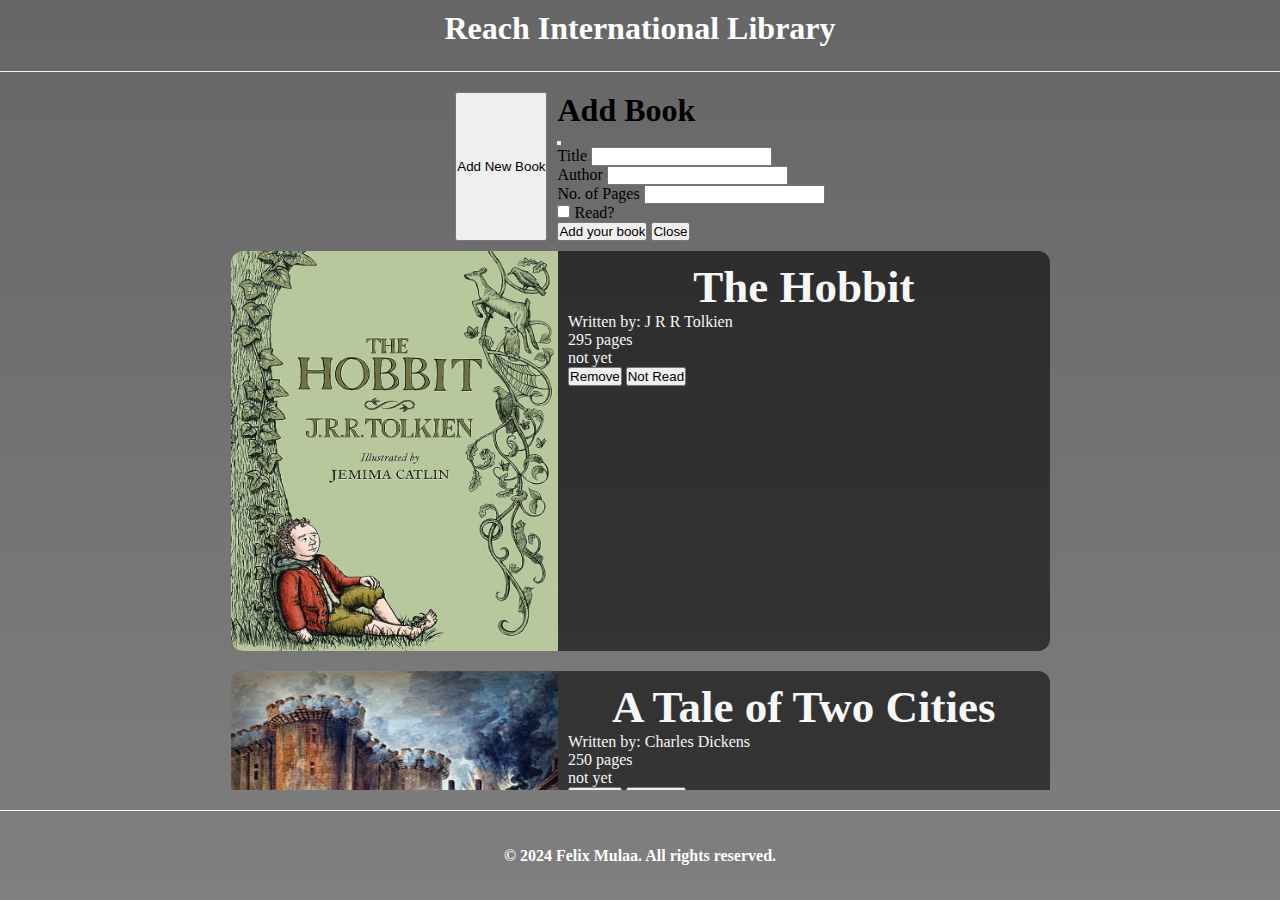
<file: index.html>
<!DOCTYPE html>
<html lang="en">
  <head>
    <meta charset="UTF-8" />
    <meta name="viewport" content="width=device-width, initial-scale=1.0" />
    <title>Odin Library Project</title>

    <link
      href="https://cdn.jsdelivr.net/npm/bootstrap@5.3.2/dist/css/bootstrap.min.css"
      rel="stylesheet"
      integrity="sha384-T3c6CoIi6uLrA9TneNEoa7RxnatzjcDSCmG1MXxSR1GAsXEV/Dwwykc2MPK8M2HN"
      crossorigin="anonymous"
    />
    <link rel="stylesheet" href="styles.css" />
  </head>
  <body>
    <div class="main">
      <header>
        <h1>Reach International Library</h1>
      </header>

      <main>
        <!-- My library content goes here -->
        <div class="top">
          <!-- Button trigger modal -->
          <button
            type="button"
            class="btn btn-success"
            data-bs-toggle="modal"
            data-bs-target="#exampleModal"
          >
            Add New Book
          </button>

          <!-- Modal -->
          <div
            class="modal fade text-light"
            id="exampleModal"
            tabindex="-1"
            aria-labelledby="exampleModalLabel"
            aria-hidden="true"
            data-bs-theme="dark"
          >
            <div class="modal-dialog modal-lg">
              <div class="modal-content bg-dark-subtle bg-opacity-25">
                <div class="modal-header">
                  <h1 class="modal-title fs-5" id="exampleModalLabel">
                    Add Book
                  </h1>
                  <button
                    type="button"
                    class="btn-close"
                    data-bs-dismiss="modal"
                    aria-label="Close"
                  ></button>
                </div>
                <div class="modal-body">
                  <form id="submit">
                    <div class="mb-3">
                      <label class="form-label" for="title">Title</label>
                      <input
                        class="form-control"
                        type="text"
                        id="title"
                        name="title"
                      />
                    </div>
                    <div class="mb-3">
                      <label class="form-label" for="author">Author</label>
                      <input
                        class="form-control"
                        type="text"
                        id="author"
                        name="author"
                      />
                    </div>
                    <div class="mb-3">
                      <label class="form-label" for="pages">No. of Pages</label>
                      <input
                        class="form-control"
                        type="text"
                        id="pages"
                        name="pages"
                      />
                    </div>
                    <div class="mb-3">
                      <input
                        class="form-check-input"
                        type="checkbox"
                        id="read"
                        name="read"
                      />
                      <label class="form-check-label" for="read">Read?</label>
                    </div>
                    <div class="modal-footer">
                      <input
                        class="btn btn-primary"
                        data-bs-dismiss="modal"
                        type="submit"
                        value="Add your book"
                      />
                      <button
                        type="button"
                        class="btn btn-secondary"
                        data-bs-dismiss="modal"
                      >
                        Close
                      </button>
                    </div>
                  </form>
                </div>
              </div>
            </div>
          </div>
        </div>
        <div id="book"></div>
      </main>

      <footer>
        <p>&copy; 2024 Felix Mulaa. All rights reserved.</p>
      </footer>
    </div>
    <script src="main.js"></script>
    <script
      src="https://cdn.jsdelivr.net/npm/bootstrap@5.3.2/dist/js/bootstrap.bundle.min.js"
      integrity="sha384-C6RzsynM9kWDrMNeT87bh95OGNyZPhcTNXj1NW7RuBCsyN/o0jlpcV8Qyq46cDfL"
      crossorigin="anonymous"
    ></script>
  </body>
</html>
</file>
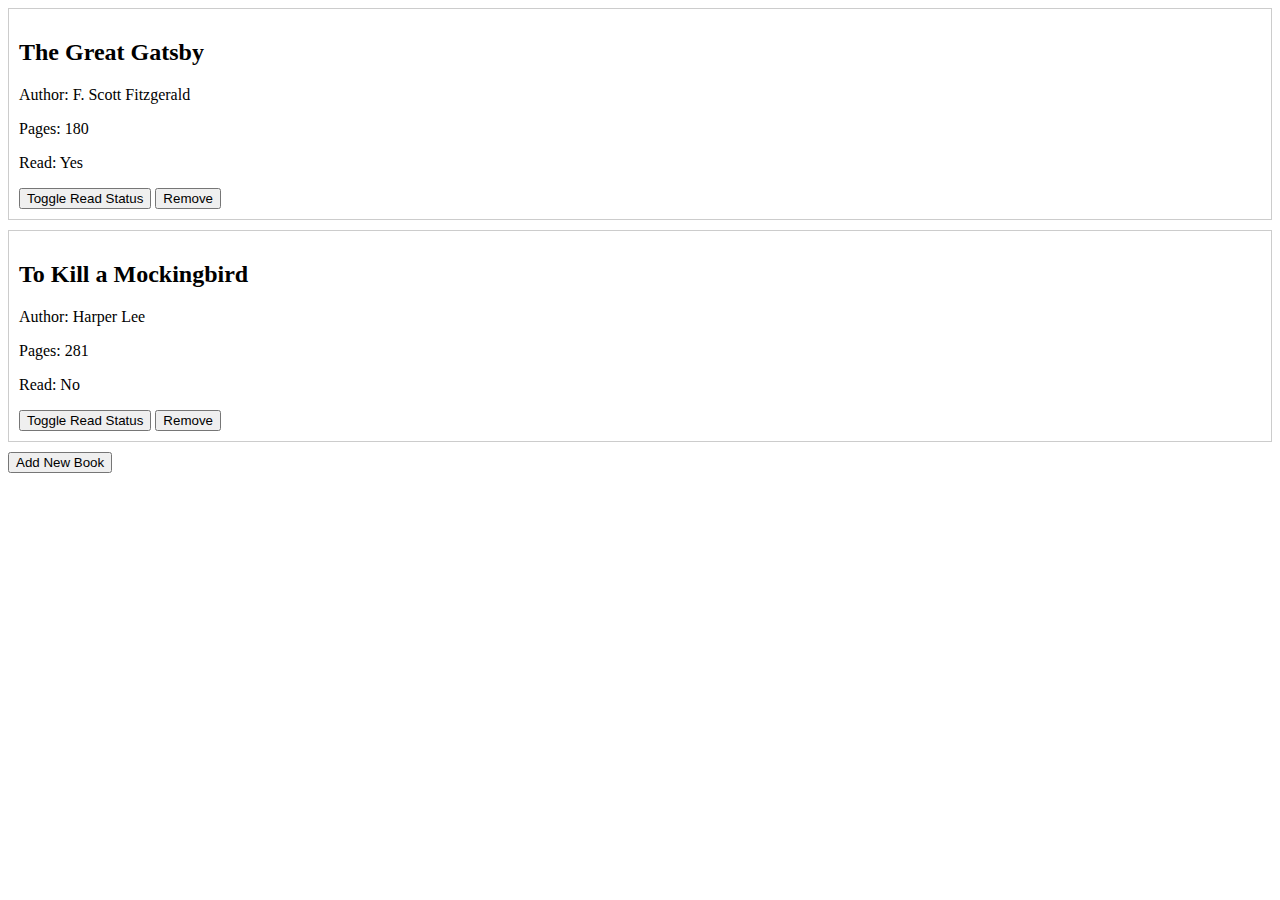
<file: test.html>
<!DOCTYPE html>
<html lang="en">
<head>
  <meta charset="UTF-8">
  <meta name="viewport" content="width=device-width, initial-scale=1.0">
  <title>Library App</title>
  <style>
    .book-card {
      border: 1px solid #ccc;
      padding: 10px;
      margin-bottom: 10px;
    }
  </style>
</head>
<body>

<div id="library"></div>
<button id="new-book-btn">Add New Book</button>

<script>
  let library = [];

  function Book(title, author, pages, read) {
    this.title = title;
    this.author = author;
    this.pages = pages;
    this.read = read;
  }

  Book.prototype.toggleReadStatus = function() {
    this.read = !this.read;
    renderLibrary();
  };

  function renderLibrary() {
    const libraryDiv = document.getElementById('library');
    libraryDiv.innerHTML = '';

    library.forEach((book, index) => {
      const bookCard = document.createElement('div');
      bookCard.classList.add('book-card');
      bookCard.innerHTML = `
        <h2>${book.title}</h2>
        <p>Author: ${book.author}</p>
        <p>Pages: ${book.pages}</p>
        <p>Read: ${book.read ? 'Yes' : 'No'}</p>
        <button onclick="toggleRead(${index})">Toggle Read Status</button>
        <button onclick="removeBook(${index})">Remove</button>
      `;
      libraryDiv.appendChild(bookCard);
    });
  }

  function addBookToLibrary(title, author, pages, read) {
    const newBook = new Book(title, author, pages, read);
    library.push(newBook);
    renderLibrary();
  }

  function removeBook(index) {
    library.splice(index, 1);
    renderLibrary();
  }

  function toggleRead(index) {
    library[index].toggleReadStatus();
  }

  document.getElementById('new-book-btn').addEventListener('click', () => {
    const title = prompt('Enter the title of the book:');
    const author = prompt('Enter the author of the book:');
    const pages = parseInt(prompt('Enter the number of pages:'));
    const read = confirm('Have you read this book?');

    addBookToLibrary(title, author, pages, read);
  });

  // Add some initial books
  addBookToLibrary('The Great Gatsby', 'F. Scott Fitzgerald', 180, true);
  addBookToLibrary('To Kill a Mockingbird', 'Harper Lee', 281, false);
</script>

</body>
</html>
</file>
<file: styles.css>
* {
  margin: 0;
  padding: 0;
  box-sizing: border-box;
}

::-webkit-scrollbar{
    width: 10px;
  }
  
  ::-webkit-scrollbar-track{
    background: transparent;
  }
  
  ::-webkit-scrollbar-thumb{
    background: #CACACA;
    transition: 0.3s ease;
    border-radius: 15px;
  }
  
  ::-webkit-scrollbar-thumb:hover{
    background: #FEFEFE;
  }

.main {
  width: 100%;
  height: 100vh;
  background: linear-gradient(to top, rgba(0, 0, 0, 0.5), rgba(0, 0, 0, 0.6)),
    url(https://source.unsplash.com/1366x768?libray);
  background-size: cover;
  background-position: center;
}

.main header {
  width: 100%;
  height: 8%;
  padding: 10px;
  border-bottom: 1px solid #f7f7f7;
  text-align: center;
}

.main header h1 {
  color: #fff;
  font-size: 2rem;
  font-weight: 700;
}

.main main {
  width: 100%;
  display: flex;
  flex-direction: column;
  height: 82%;
  padding: 20px 10px;
}

.top{
    width: 100%;
    display: flex;
    justify-content: center;
    gap: 10px;
    margin-bottom: 10px;
}

/* form {
  display: none;
} */
#book {
  width: 100%;
  display: flex;
  overflow: auto;
  flex-wrap: wrap;
  justify-content: center;
  height: 100%;
  gap: 20px;
  /* padding: 10px; */
}
.book {
  width: 65%;
  display: flex;
  height: 400px;
  border-radius: 12px;
  background-color: #00000093;
}

.book img {
  width: 40%;
  height: 100%;
  border-radius: 12px 0 0 12px;
}

.info {
  padding: 10px;
  width: 60%;
  color: #f7f7f7;
}

.info h3{
    font-size: 45px;
    text-align: center;
}

.main footer {
  width: 100%;
  height: 10%;
  display: flex;
  justify-content: center;
  align-items: center;
  color: #fff;
  border-top: 1px solid #f7f7f7;
  padding: 10px;
  font-weight: 600;
}
</file>
